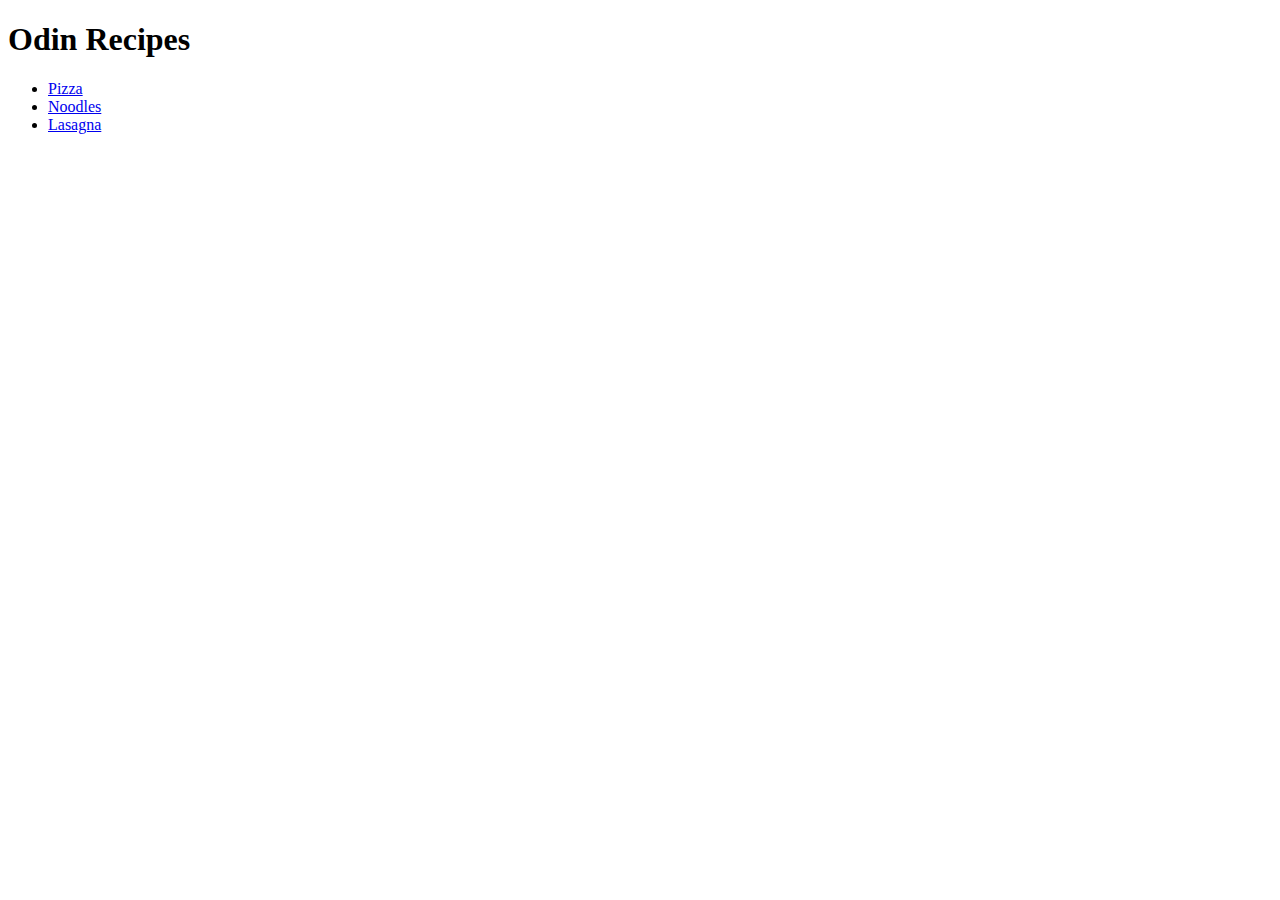
<file: index.html>
<!DOCTYPE html>
<html lang="en">
<head>
    <meta charset="UTF-8">
    <meta name="viewport" content="width=device-width, initial-scale=1.0">
    <title>odin-recipes</title>
</head>
<body>
<h1>Odin Recipes</h1>
<ul>
    <li><a href="recipes/pizza.html">Pizza</a></li>
    <li><a href="recipes/noodles.html">Noodles</a></li>
    <li><a href="recipes/lasagna.html">Lasagna</a></li>
    

</ul>

    
</body>
</html>
</file>
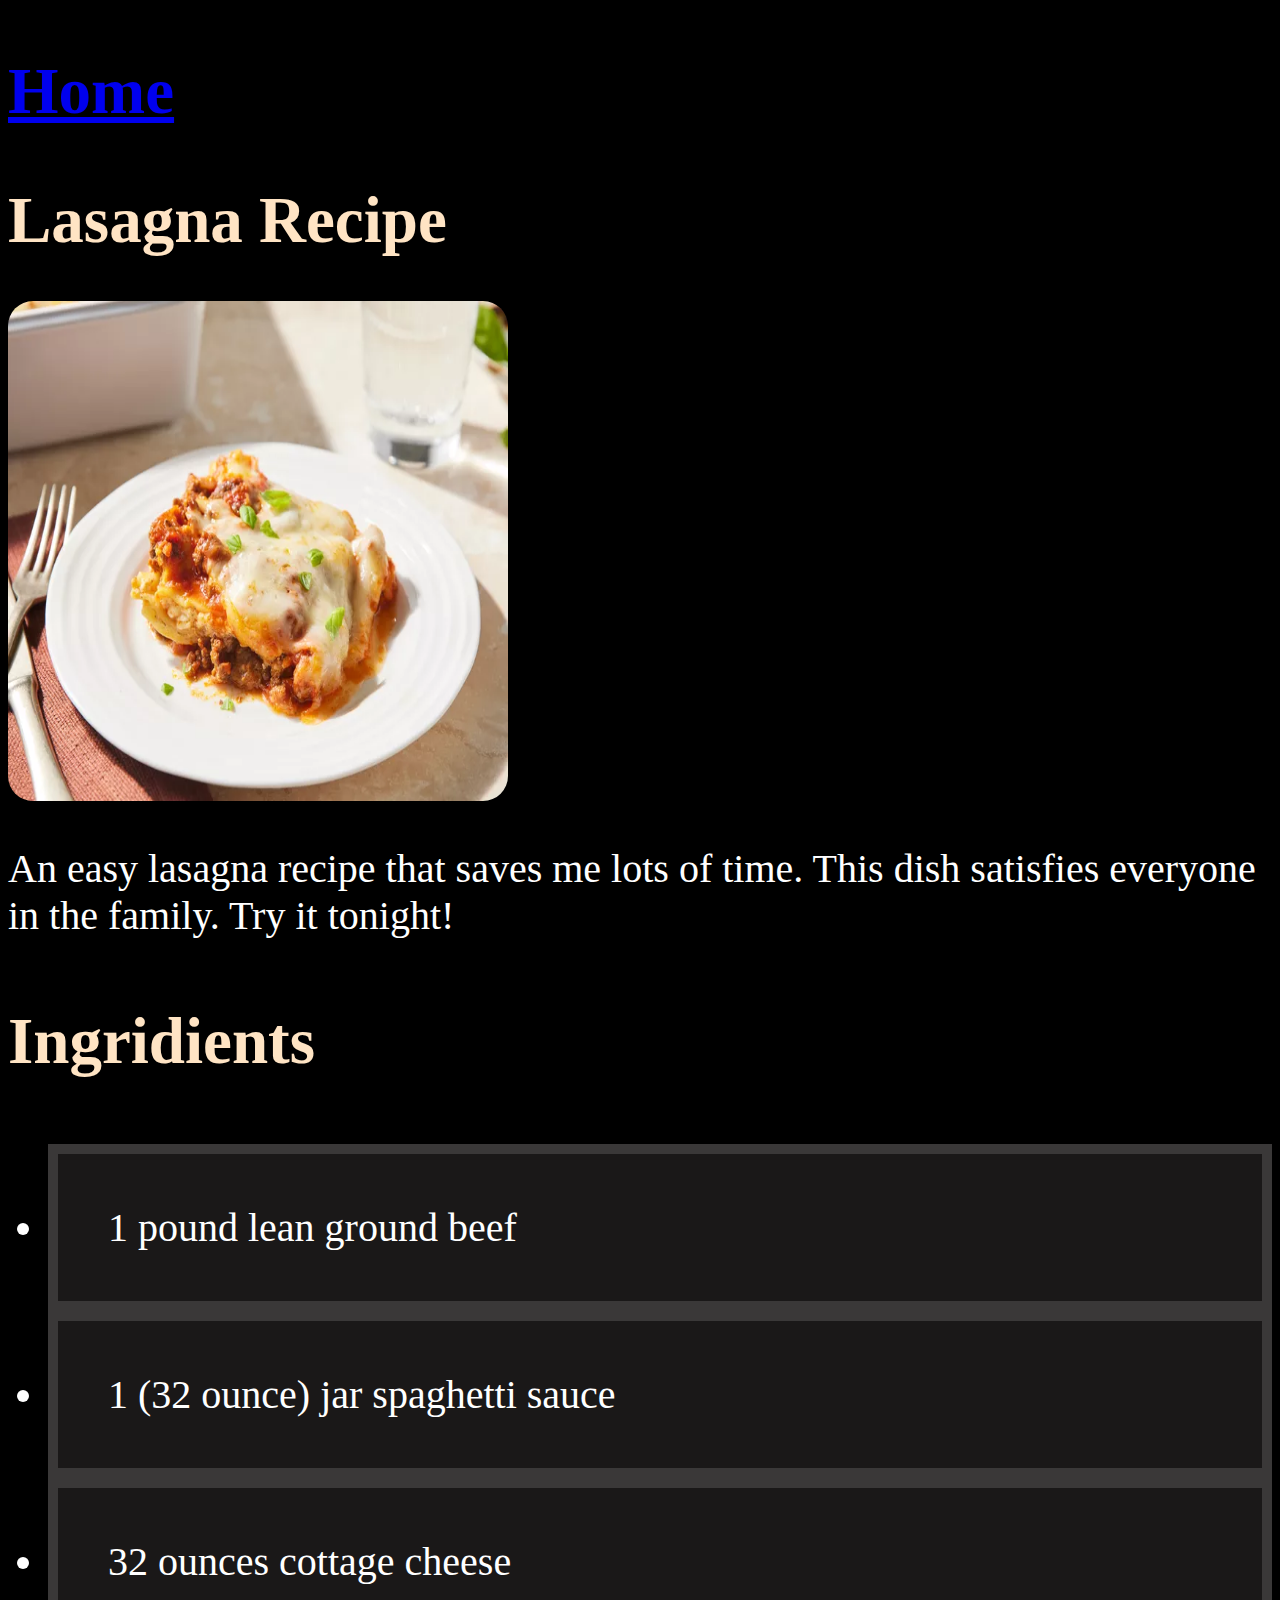
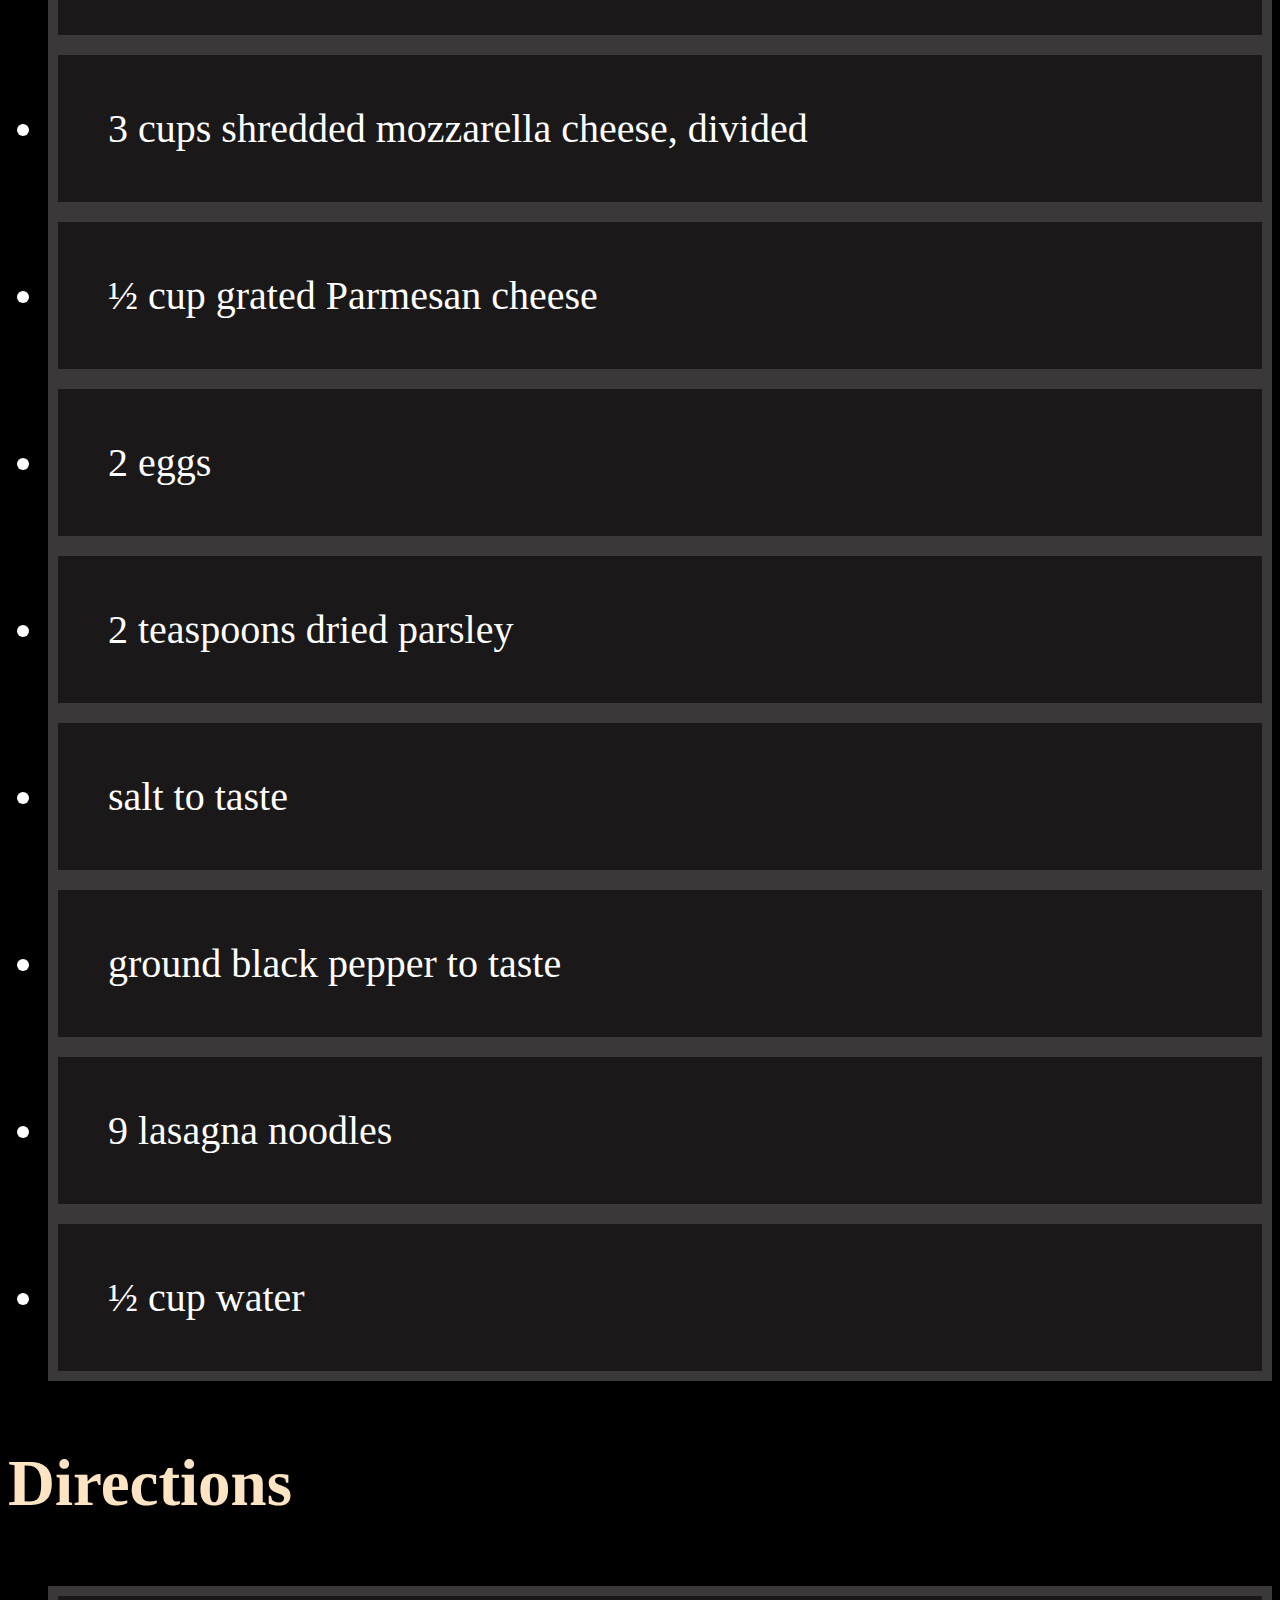
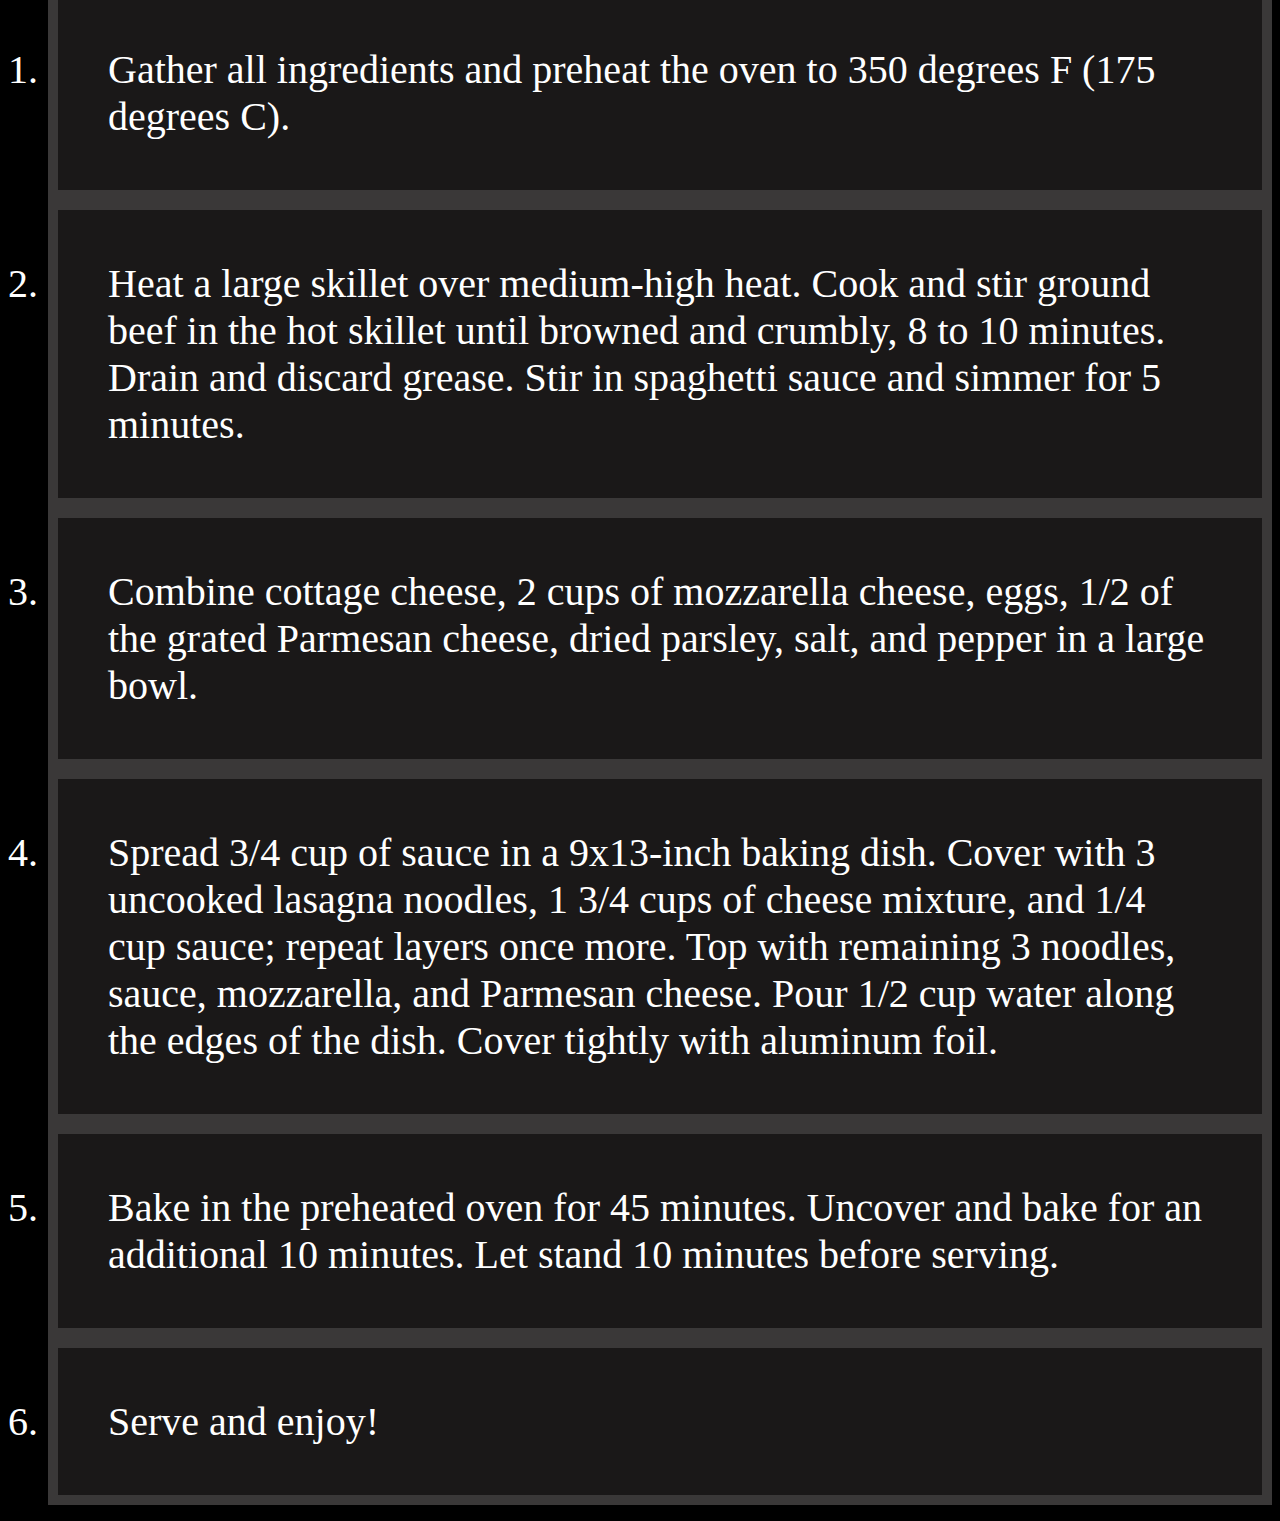
<file: recipes/lasagna.html>
<!DOCTYPE html>
<html lang="en">
<head>
    <meta charset="UTF-8">
    <meta name="viewport" content="width=device-width, initial-scale=1.0">
    <title>lasagna recipe</title>
    <link rel="stylesheet" href="lasagna.css">
</head>
<body>
    <h2><a href="../index.html">Home</a></h2>
    <h1>Lasagna Recipe</h1>
    <img src="images/lasagna.webp" alt="lasagna dish" width="300px" height="300px">
    <p>An easy lasagna recipe that saves me lots of time. This dish satisfies everyone in the family. Try it tonight!</p>
    <h3>Ingridients</h3>
    <ul>
        <li>1 pound lean ground beef</li>
        <li>1 (32 ounce) jar spaghetti sauce</li>
        <li>32 ounces cottage cheese</li>
        <li>3 cups shredded mozzarella cheese, divided</li>
        <li>½ cup grated Parmesan cheese</li>
        <li>2 eggs</li>
        <li>2 teaspoons dried parsley</li>
        <li>salt to taste</li>
        <li>ground black pepper to taste</li>
        <li>9 lasagna noodles</li>
        <li>½ cup water</li>
    </ul>

    <h3>Directions</h3>
    <ol>
        <li>Gather all ingredients and preheat the oven to 350 degrees F (175 degrees C).</li>
        <li>Heat a large skillet over medium-high heat. Cook and stir ground beef in the hot skillet until browned and crumbly, 8 to 10 minutes. Drain and discard grease. Stir in spaghetti sauce and simmer for 5 minutes.</li>
        <li>Combine cottage cheese, 2 cups of mozzarella cheese, eggs, 1/2 of the grated Parmesan cheese, dried parsley, salt, and pepper in a large bowl.</li>
        <li>Spread 3/4 cup of sauce in a 9x13-inch baking dish. Cover with 3 uncooked lasagna noodles, 1 3/4 cups of cheese mixture, and 1/4 cup sauce; repeat layers once more. Top with remaining 3 noodles, sauce, mozzarella, and Parmesan cheese. Pour 1/2 cup water along the edges of the dish. Cover tightly with aluminum foil.</li>
        <li>Bake in the preheated oven for 45 minutes. Uncover and bake for an additional 10 minutes. Let stand 10 minutes before serving.</li>
        <li>Serve and enjoy!</li>
    </ol>
    
</body>
</html>
</file>
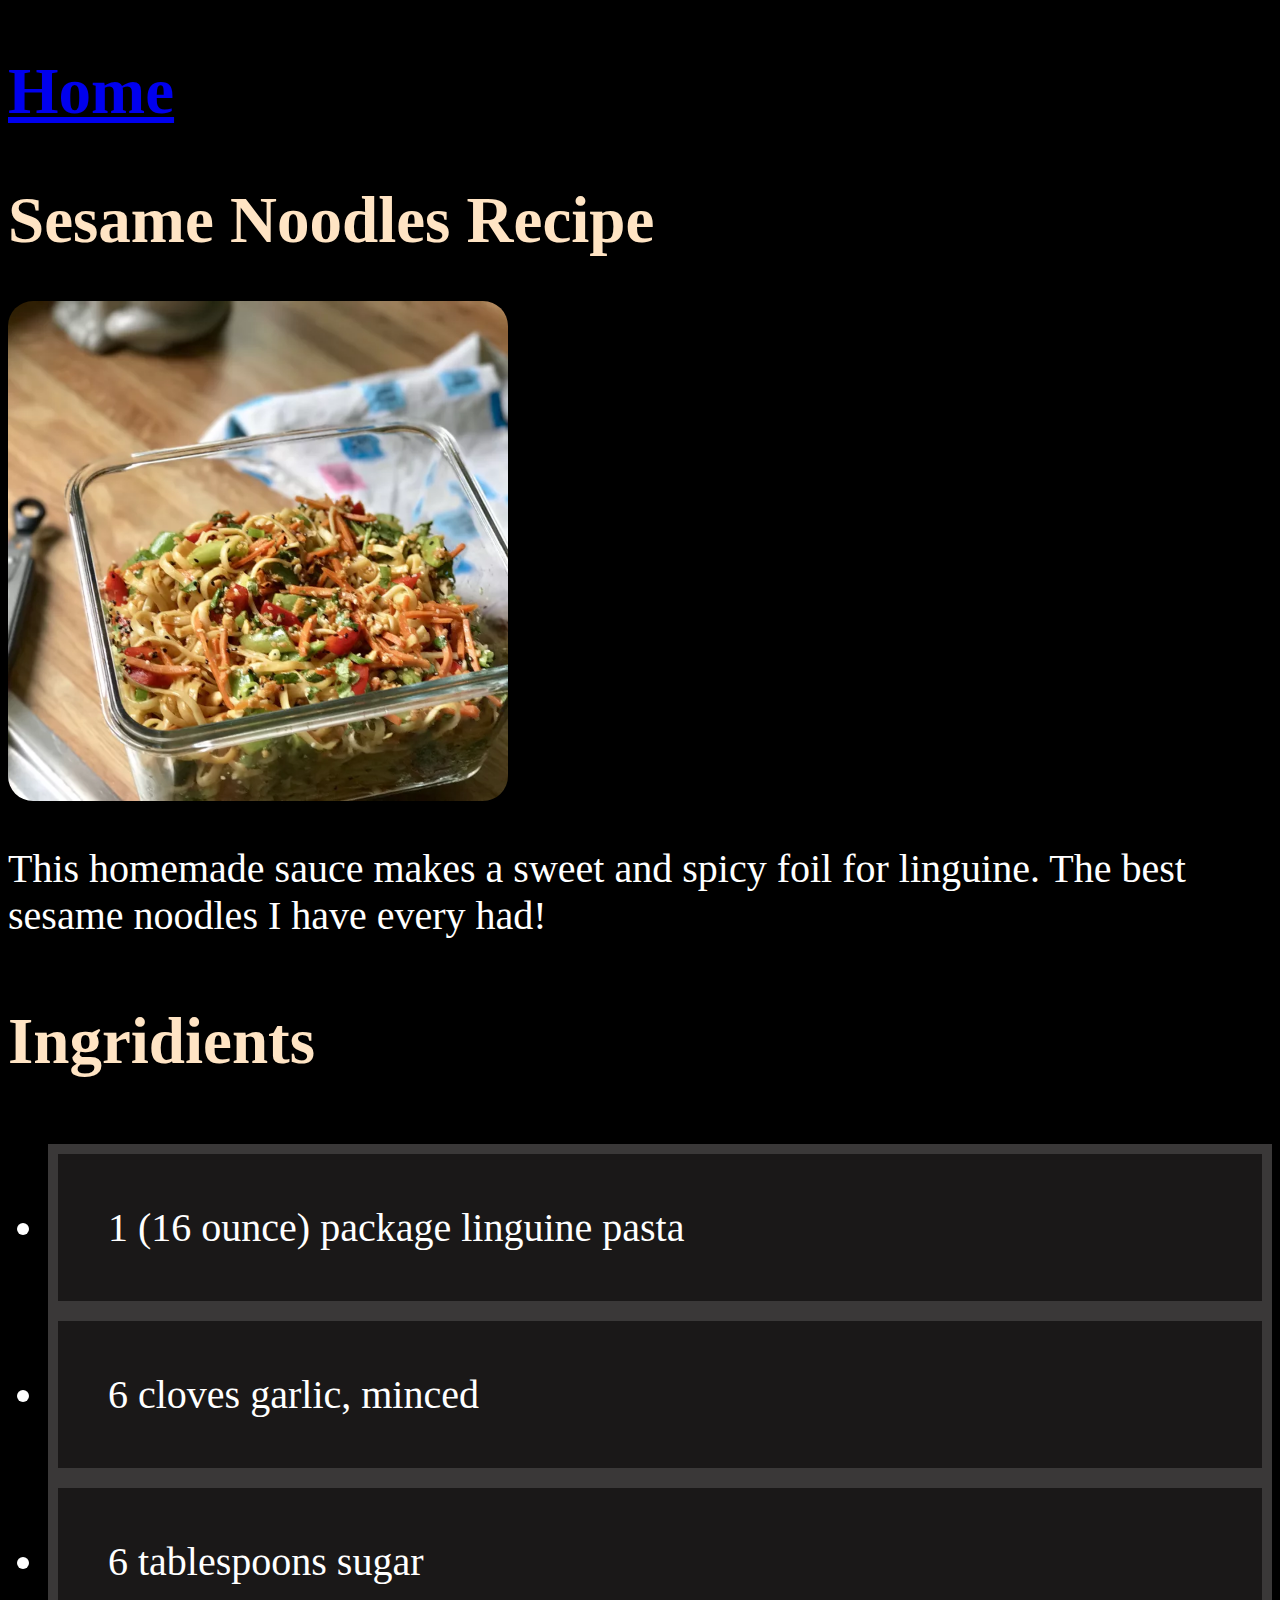
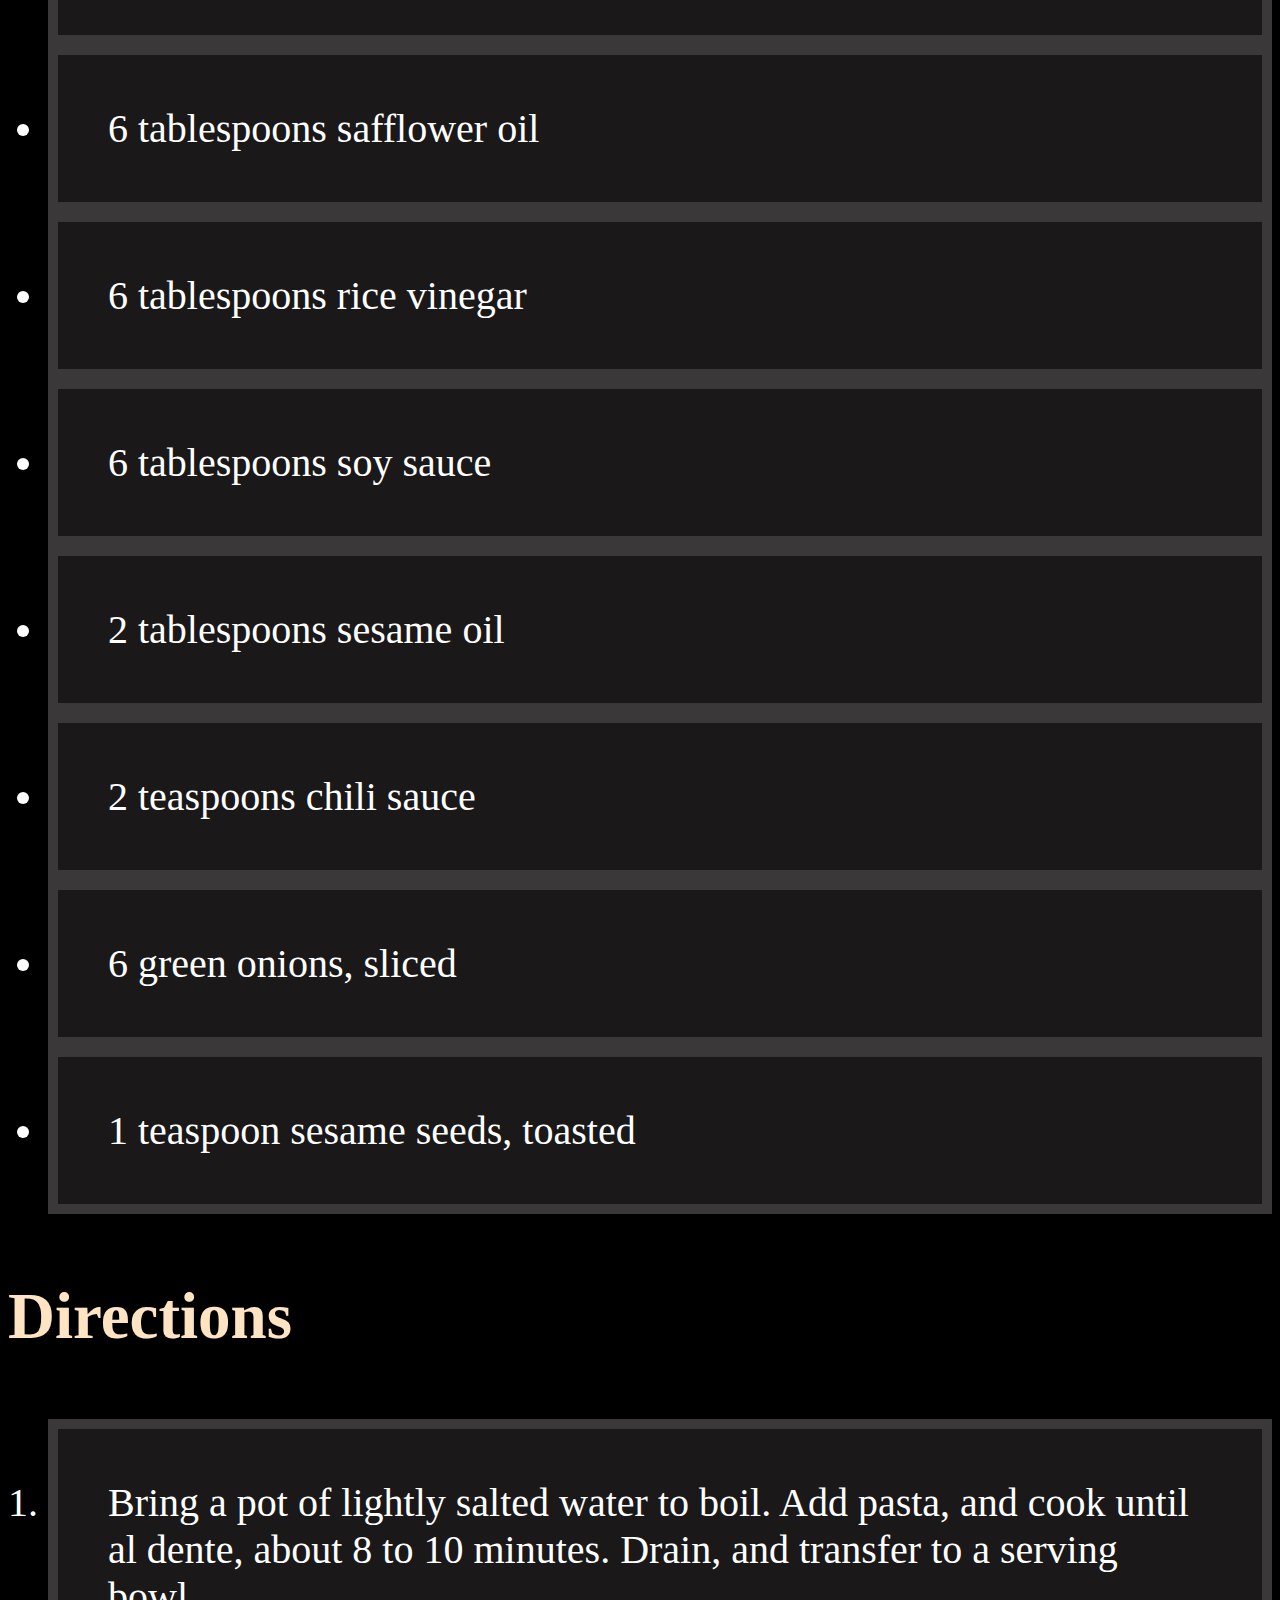
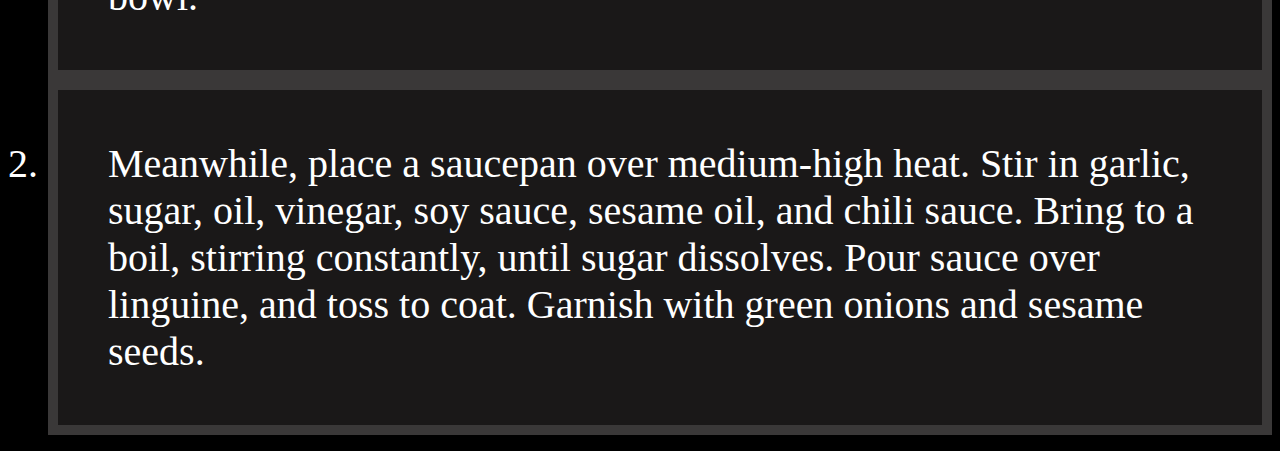
<file: recipes/noodles.html>
<!DOCTYPE html>
<html lang="en">
<head>
    <meta charset="UTF-8">
    <meta name="viewport" content="width=device-width, initial-scale=1.0">
    <title>Document</title>
    <link rel="stylesheet" href="noodles.css">
</head>
<body>
    <h2><a href="../index.html">Home</a></h2>
    <h1>Sesame Noodles Recipe</h1>
    <img src="images/noodles.webp" alt="sesame noodles dish" with="300px" height="300px">
    <p>This homemade sauce makes a sweet and spicy foil for linguine. The best sesame noodles I have every had!</p>
    <h3>Ingridients</h3>
    <ul>
        <li>1 (16 ounce) package linguine pasta</li>
        <li>6 cloves garlic, minced</li>
        <li>6 tablespoons sugar</li>
        <li>6 tablespoons safflower oil</li>
        <li>6 tablespoons rice vinegar</li>
        <li>6 tablespoons soy sauce</li>
        <li>2 tablespoons sesame oil</li>
        <li>2 teaspoons chili sauce</li>
        <li>6 green onions, sliced</li>
        <li>1 teaspoon sesame seeds, toasted</li>
    </ul>
    <h3>Directions</h3>
    <ol>
        <li>Bring a pot of lightly salted water to boil. Add pasta, and cook until al dente, about 8 to 10 minutes. Drain, and transfer to a serving bowl.</li>
        <li>Meanwhile, place a saucepan over medium-high heat. Stir in garlic, sugar, oil, vinegar, soy sauce, sesame oil, and chili sauce. Bring to a boil, stirring constantly, until sugar dissolves. Pour sauce over linguine, and toss to coat. Garnish with green onions and sesame seeds.</li>
    </ol>
</body>
</html>
</file>
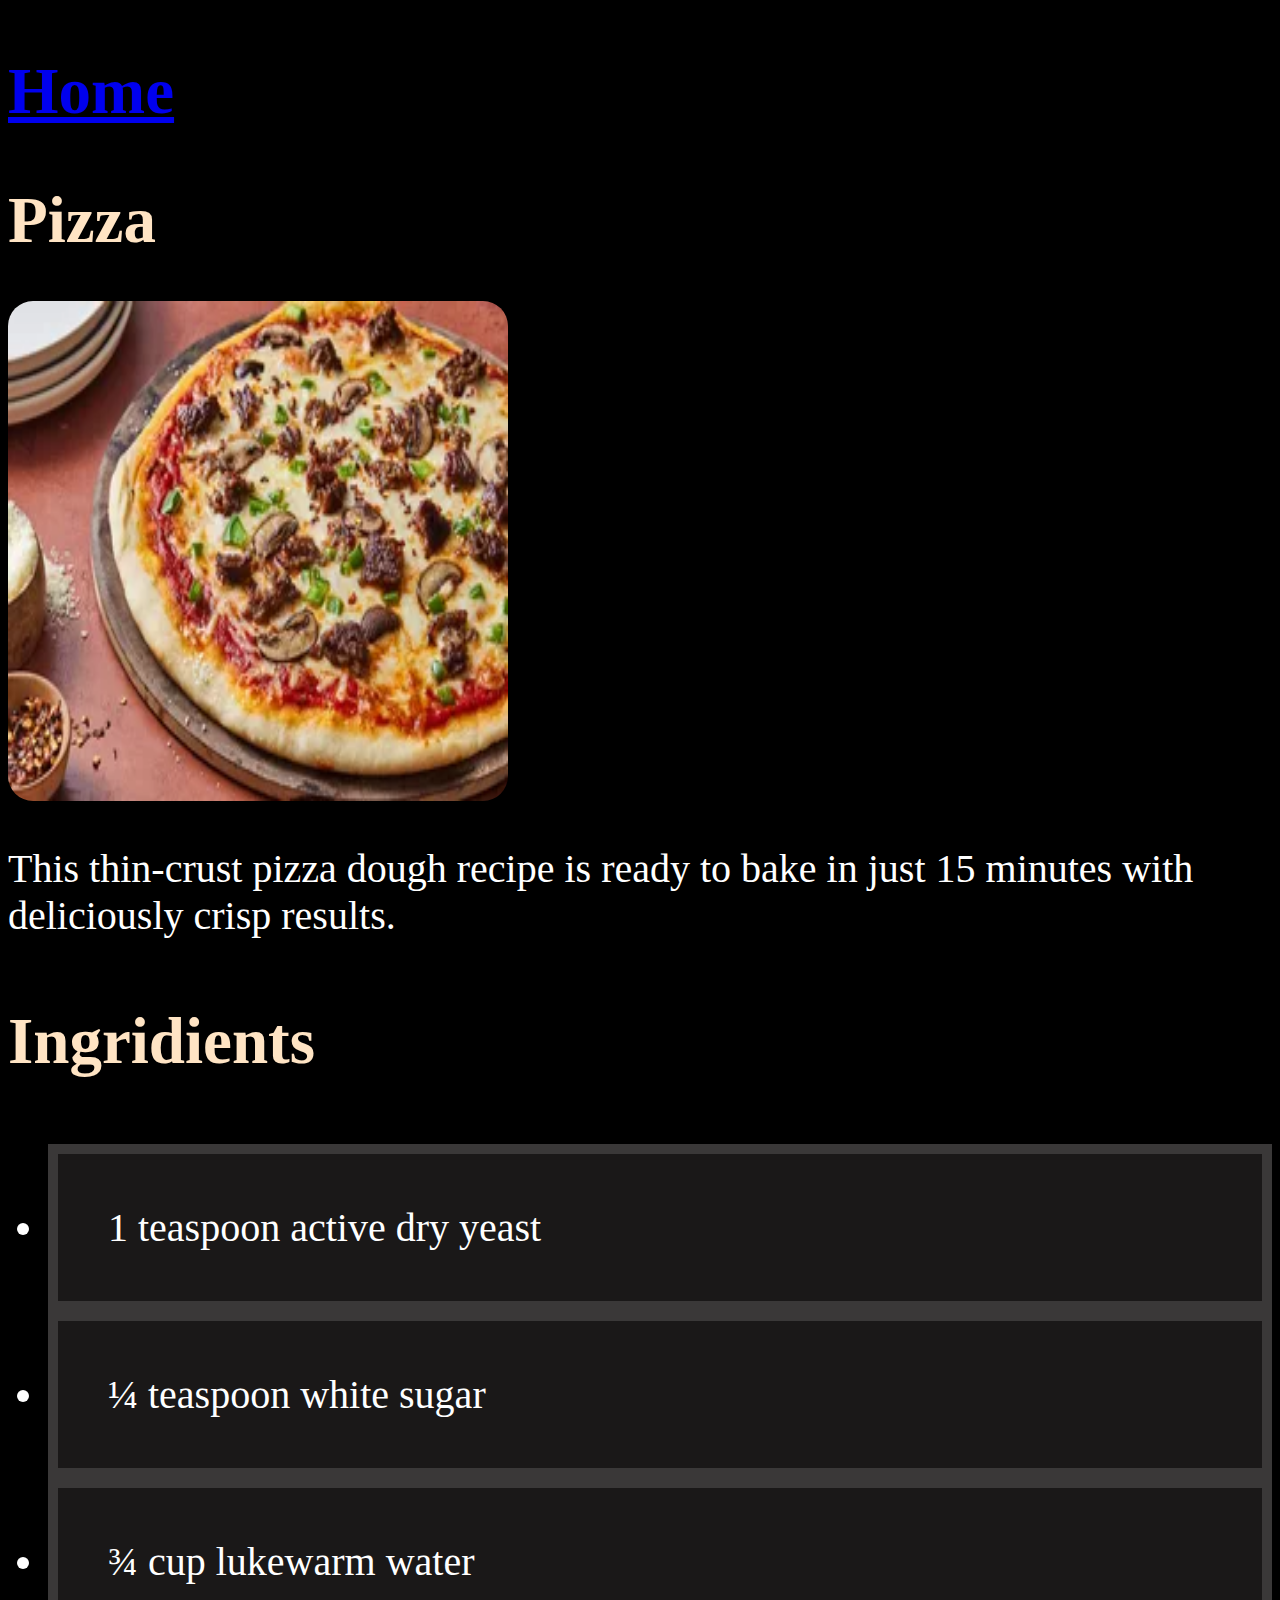
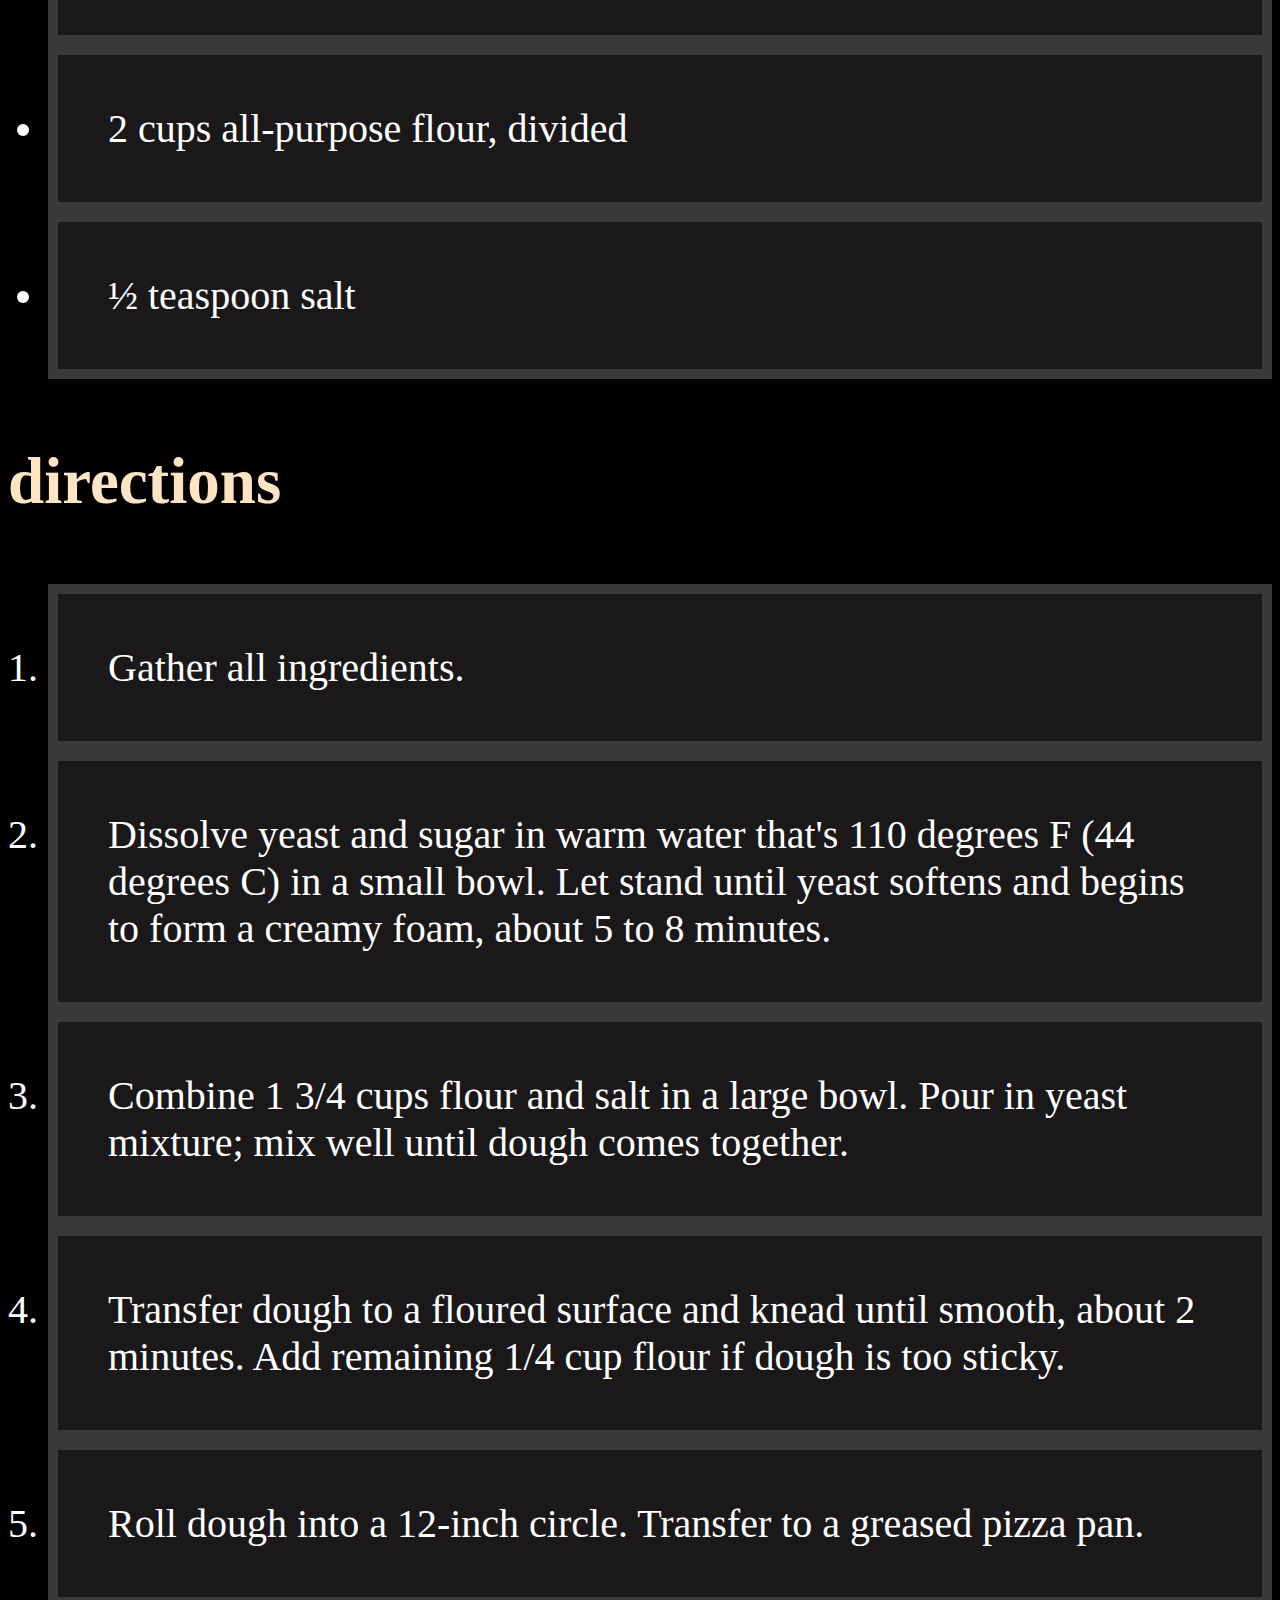
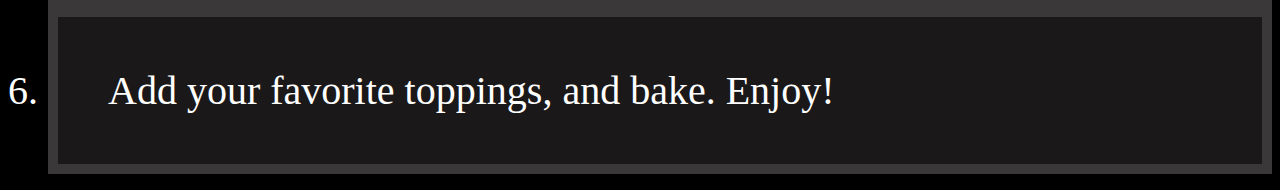
<file: recipes/pizza.html>
<!DOCTYPE html>
<html lang="en">
<head>
    <meta charset="UTF-8">
    <meta name="viewport" content="width=device-width, initial-scale=1.0">
    <title>Pizza</title>
    <link rel="stylesheet" href="pizza.css">
</head>
<body>
    <h2><a href="../index.html">Home</a></h2>
    <h1>Pizza</h1>
    <img src="images/pizza.webp" alt="pizza image">
    <p>This thin-crust pizza dough recipe is ready to bake in just 15 minutes with deliciously crisp results.</p>
    <h3>Ingridients</h3>
    <ul>
        <li>1 teaspoon active dry yeast</li>
        <li>¼ teaspoon white sugar</li>
        <li>¾ cup lukewarm water</li>
        <li>2 cups all-purpose flour, divided</li>
        <li>½ teaspoon salt</li>
    </ul>
    <h3>directions</h3>
    <ol>
        <li>Gather all ingredients.</li>
        <li>Dissolve yeast and sugar in warm water that's 110 degrees F (44 degrees C) in a small bowl. Let stand until yeast softens and begins to form a creamy foam, about 5 to 8 minutes.</li>
        <li>Combine 1 3/4 cups flour and salt in a large bowl. Pour in yeast mixture; mix well until dough comes together.</li>
        <li>Transfer dough to a floured surface and knead until smooth, about 2 minutes. Add remaining 1/4 cup flour if dough is too sticky.</li>
        <li>Roll dough into a 12-inch circle. Transfer to a greased pizza pan.</li>
        <li>Add your favorite toppings, and bake. Enjoy!</li>
    </ol>
</body>
</html>
</file>
<file: recipes/lasagna.css>
body{
    background-color: black;
    color: white;
   
}
h1{
    font-size: 65px;
    color: bisque;
   
}

h2{
    font-size: 65px;
    color: bisque;
   
}

h3{
    font-size: 65px;
    color: bisque;
   
}

p{
    font-size: 40px;
}
li{
    background-color: rgb(26, 24, 24);
    font-size: 40px;
    padding: 50px;
    border: 10px solid rgb(58, 56, 56);
   
}

img{
    width: 500px;
    height: 500px;
    border-radius: 5%;
}
</file>
<file: recipes/noodles.css>
body{
    background-color: black;
    color: white;
   
}
h1{
    font-size: 65px;
    color: bisque;
   
}

h2{
    font-size: 65px;
    color: bisque;
   
}

h3{
    font-size: 65px;
    color: bisque;
   
}

p{
    font-size: 40px;
}
li{
    background-color: rgb(26, 24, 24);
    font-size: 40px;
    padding: 50px;
    border: 10px solid rgb(58, 56, 56);
   
}

img{
    width: 500px;
    height: 500px;
    border-radius: 5%;
}
</file>
<file: recipes/pizza.css>
body{
    background-color: black;
    color: white;
   
}
h1{
    font-size: 65px;
    color: bisque;
   
}

h2{
    font-size: 65px;
    color: bisque;
   
}

h3{
    font-size: 65px;
    color: bisque;
   
}

p{
    font-size: 40px;
}
li{
    background-color: rgb(26, 24, 24);
    font-size: 40px;
    padding: 50px;
    border: 10px solid rgb(58, 56, 56);
   
}

img{
    width: 500px;
    height: 500px;
    border-radius: 5%;
}
</file>
